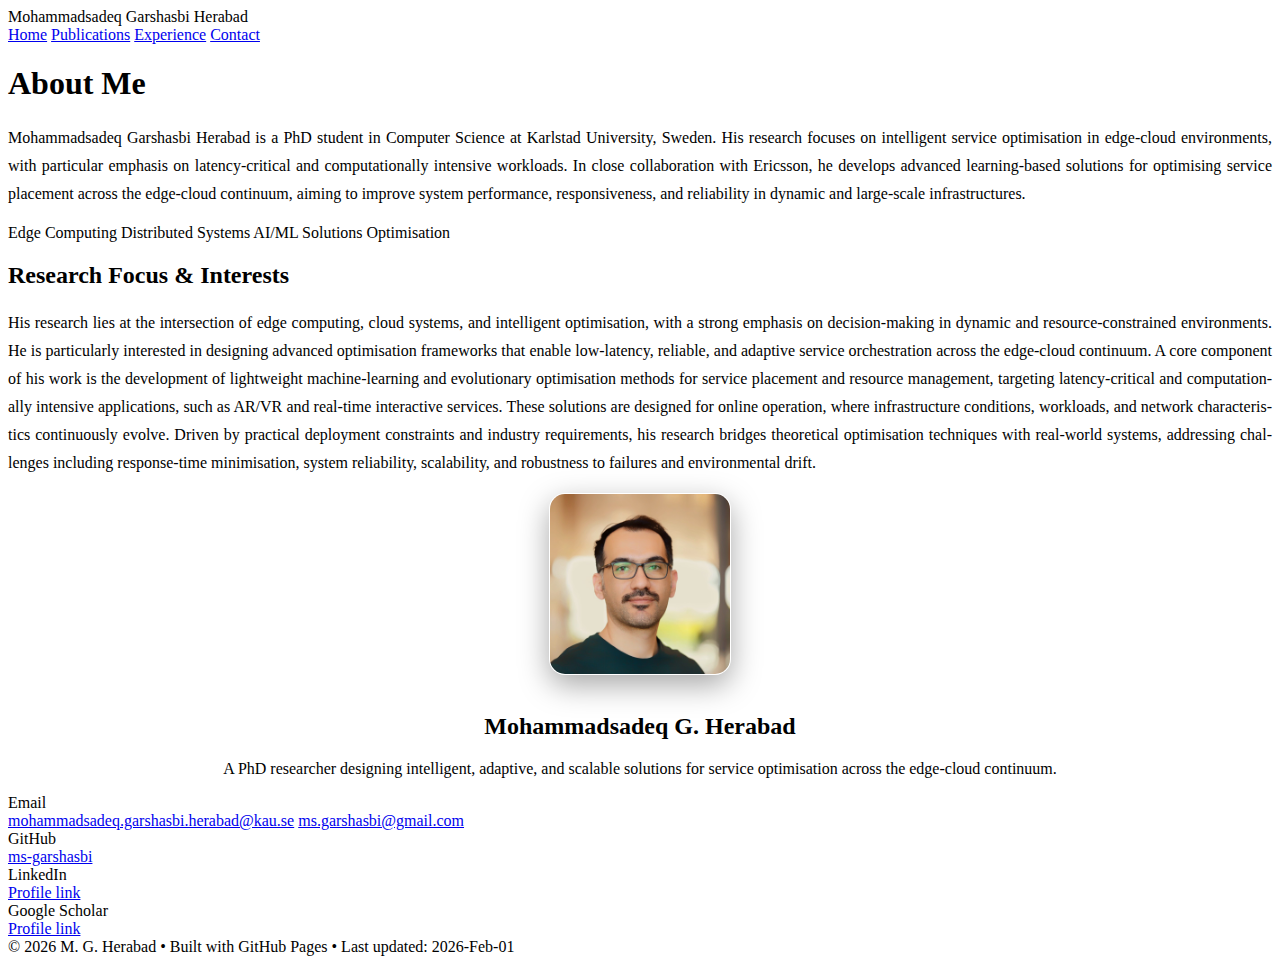
<file: index.html>
<!doctype html>
<html lang="en">
<head>
  <meta charset="utf-8" />
  <meta name="viewport" content="width=device-width, initial-scale=1" />
  <title>Mohammadsadeq Garshasbi Herabad | PhD Student</title>
  <link rel="stylesheet" href="assets/style.css" />
</head>
<body>
  <header class="nav">
    <div class="nav-inner">
      <div class="brand">
        <span class="brand-dot"></span>
        <span>Mohammadsadeq Garshasbi Herabad</span>
      </div>
      <nav class="menu">
        <a class="active" href="index.html">Home</a>
        <a href="publications.html">Publications</a>
        <!-- <a href="projects2.html">Projects</a> -->
        <a href="experience.html">Experience</a>
        <a href="contact.html">Contact</a>
      </nav>
    </div>
  </header>

  <main class="container">
    <section class="hero">
      <div class="card">
        <h1>About Me</h1>
        <p style="
              text-align: justify;
              line-height: 1.75;
              hyphens: auto;
            ">
        Mohammadsadeq Garshasbi Herabad is a PhD student in Computer Science at Karlstad University, Sweden. 
        His research focuses on intelligent service optimisation in edge-cloud environments, with particular emphasis on latency-critical and computationally intensive workloads.

        In close collaboration with Ericsson, he develops advanced learning-based solutions for optimising service placement across the edge-cloud continuum, aiming to improve system performance, responsiveness, and reliability in dynamic and large-scale infrastructures.
        </p>

        <div class="badges">
          <span class="badge">Edge Computing</span>
          <span class="badge">Distributed Systems</span>
           <span class="badge">AI/ML Solutions</span>
          <span class="badge">Optimisation</span>
        </div>

        <div class="hr"></div>

        <h2>Research Focus & Interests</h2>
        <p style="
                text-align: justify;
                line-height: 1.75;
                hyphens: auto;">
        His research lies at the intersection of edge computing, cloud systems, and intelligent optimisation, with a strong emphasis on decision-making in dynamic and resource-constrained environments. 
        He is particularly interested in designing advanced optimisation frameworks that enable low-latency, reliable, and adaptive service orchestration across the edge-cloud continuum.

        A core component of his work is the development of lightweight machine-learning and evolutionary optimisation methods for service placement and resource management, targeting latency-critical and computationally intensive applications, such as AR/VR and real-time interactive services. 
        These solutions are designed for online operation, where infrastructure conditions, workloads, and network characteristics continuously evolve.

        Driven by practical deployment constraints and industry requirements, his research bridges theoretical optimisation techniques with real-world systems, addressing challenges including response-time minimisation, system reliability, scalability, and robustness to failures and environmental drift.
        </p>
      </div>

<aside class="card" style="text-align:center">
  <img src="assets/photo.jpg"
       alt="Mohammad Garshasbi"
       style="
         width:180px;
         border-radius:16px;
         border:1px solid rgba(255,255,255,.2);
         box-shadow:0 10px 30px rgba(0,0,0,.35);
         margin-bottom:14px;
       ">

  <h2>Mohammadsadeq G. Herabad</h2>
  <p class="small">A PhD researcher designing intelligent, adaptive, and scalable solutions for service optimisation across the edge-cloud continuum.</p>
  <p></p>
  <div class="list" style="text-align:left">
    <div class="item">
      <div class="title">Email</div>
      <div class="meta">
        <a href="mailto:mohammadsadeq.garshasbi.herabad@kau.se">mohammadsadeq.garshasbi.herabad@kau.se</a>
        <a href="mailto:ms.garshasbi@gmail.com">ms.garshasbi@gmail.com</a>
      </div>
    </div>
    <div class="item">
      <div class="title">GitHub</div>
      <div class="meta">
        <a href="https://github.com/ms-garshasbi">ms-garshasbi</a>
      </div>
    </div>
    <div class="item">
      <div class="title">LinkedIn</div>
      <div class="meta">
        <a href="https://www.linkedin.com/in/mohammadsadeq-garshasbi-herabad-b5966a241/">Profile link</a>
      </div>
    </div>
    <div class="item">
      <div class="title">Google Scholar</div>
      <div class="meta">
        <a href="https://scholar.google.com/citations?hl=en&user=7He7nM8AAAAJ">Profile link</a>
      </div>
    </div>
  </div>
</aside>

    </section>

    <footer class="footer">
      © <span id="year"></span> M. G. Herabad • Built with GitHub Pages • Last updated: 2026-Feb-01
    </footer>
  </main>

  <script>
    document.getElementById("year").textContent = new Date().getFullYear();
  </script>
</body>
</html>
</file>
<file: assets/style.css>

</file>
